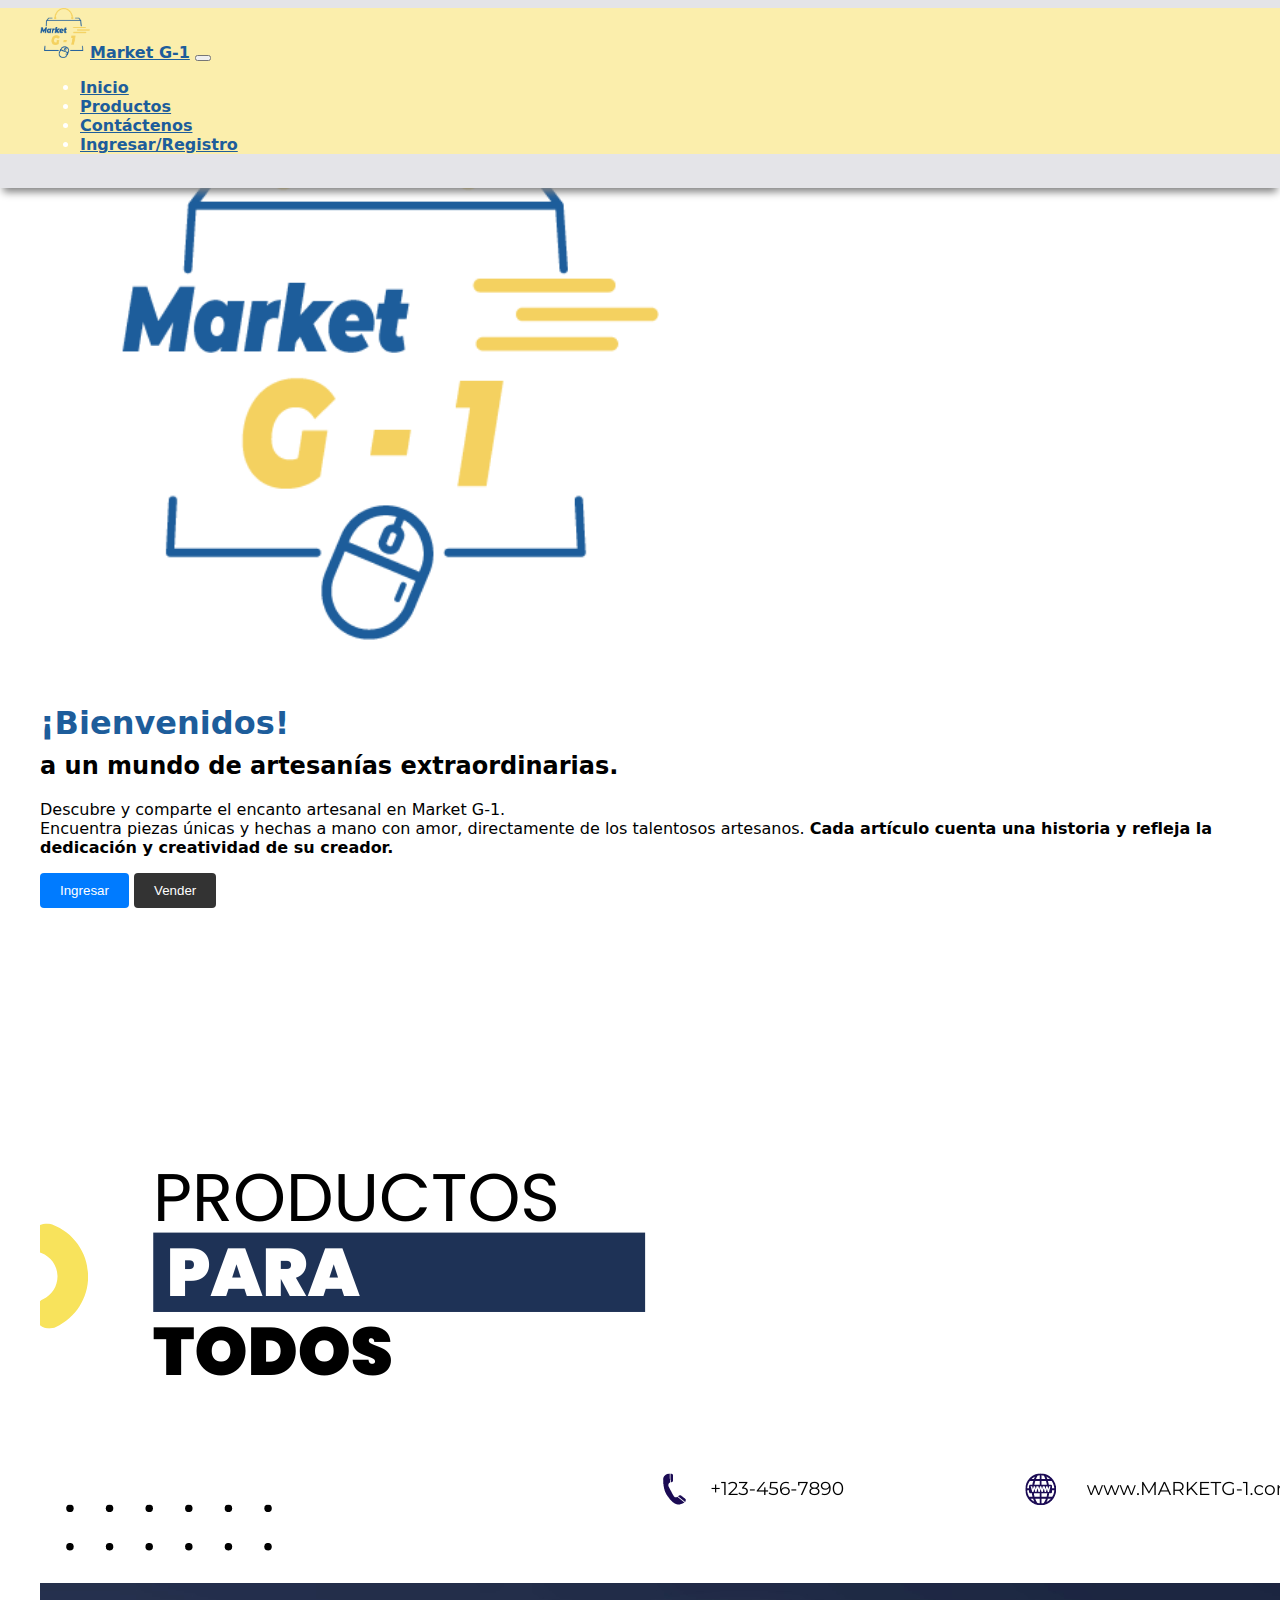
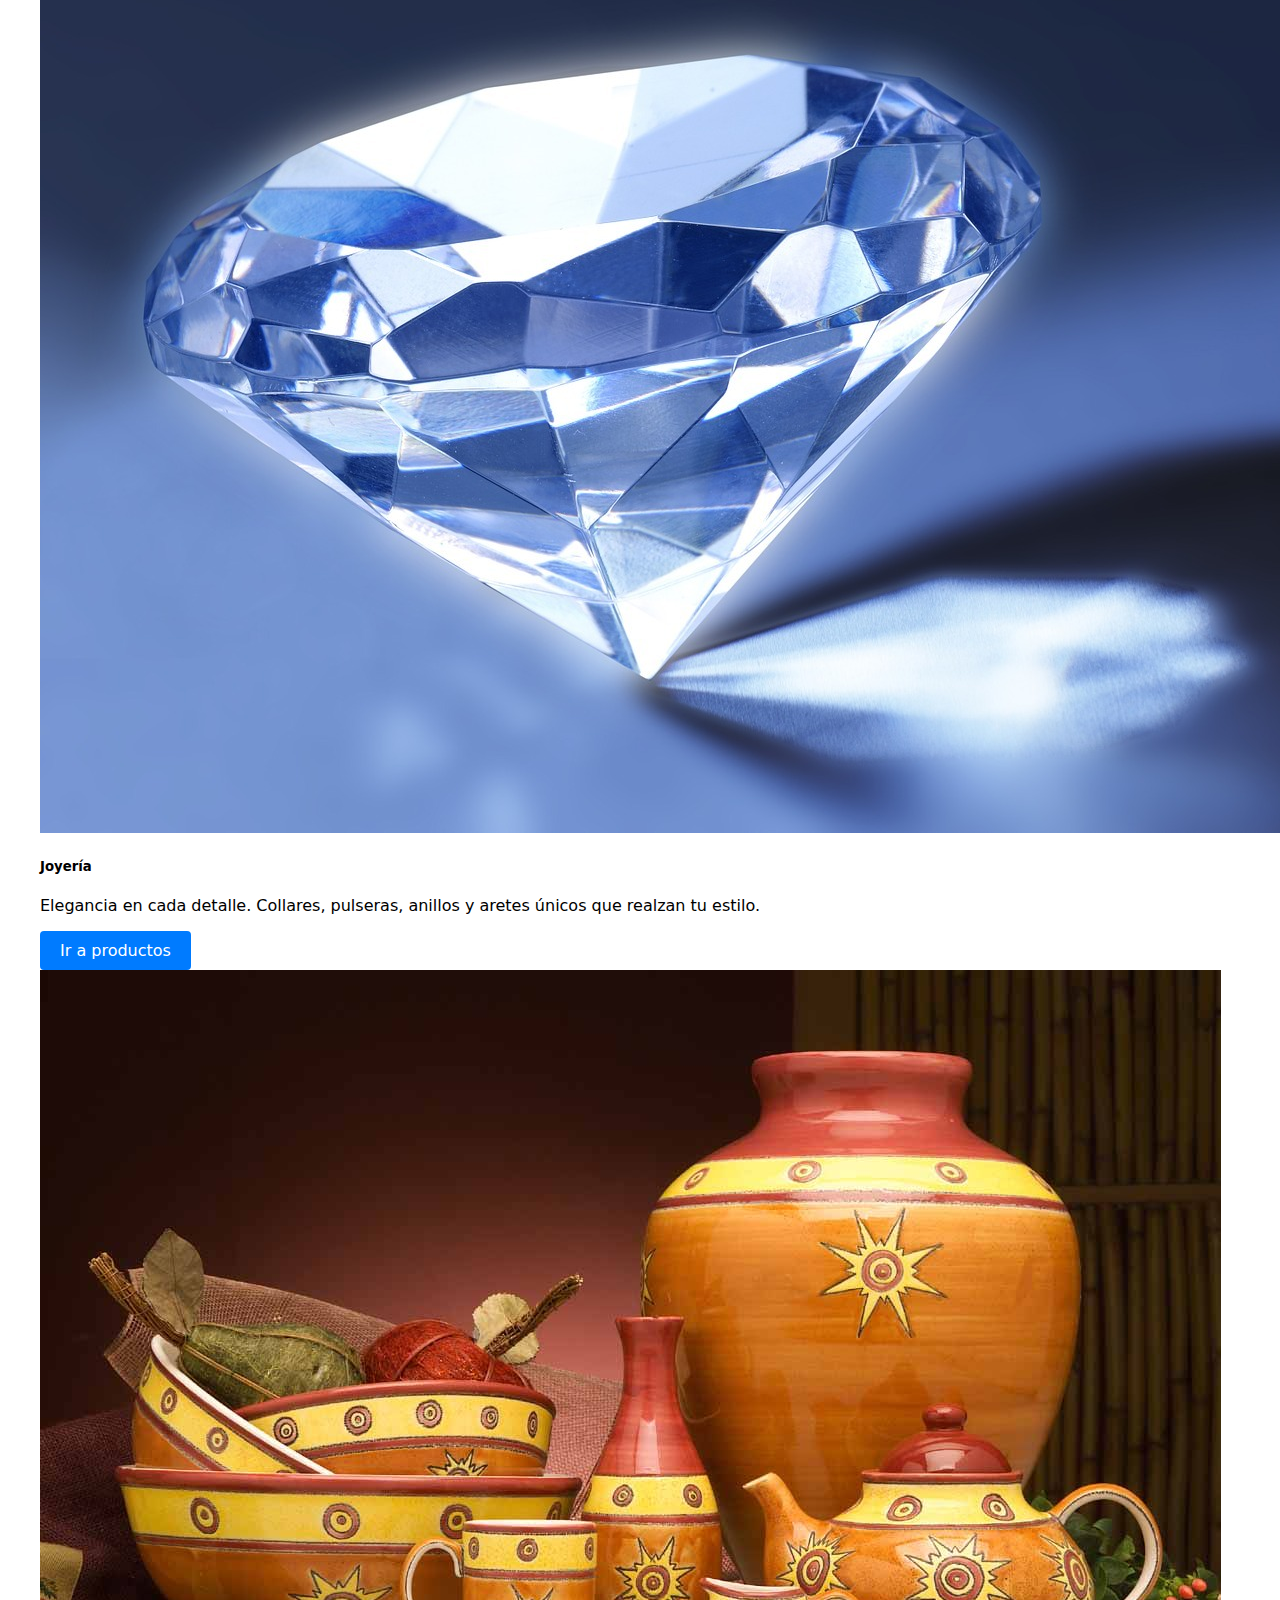
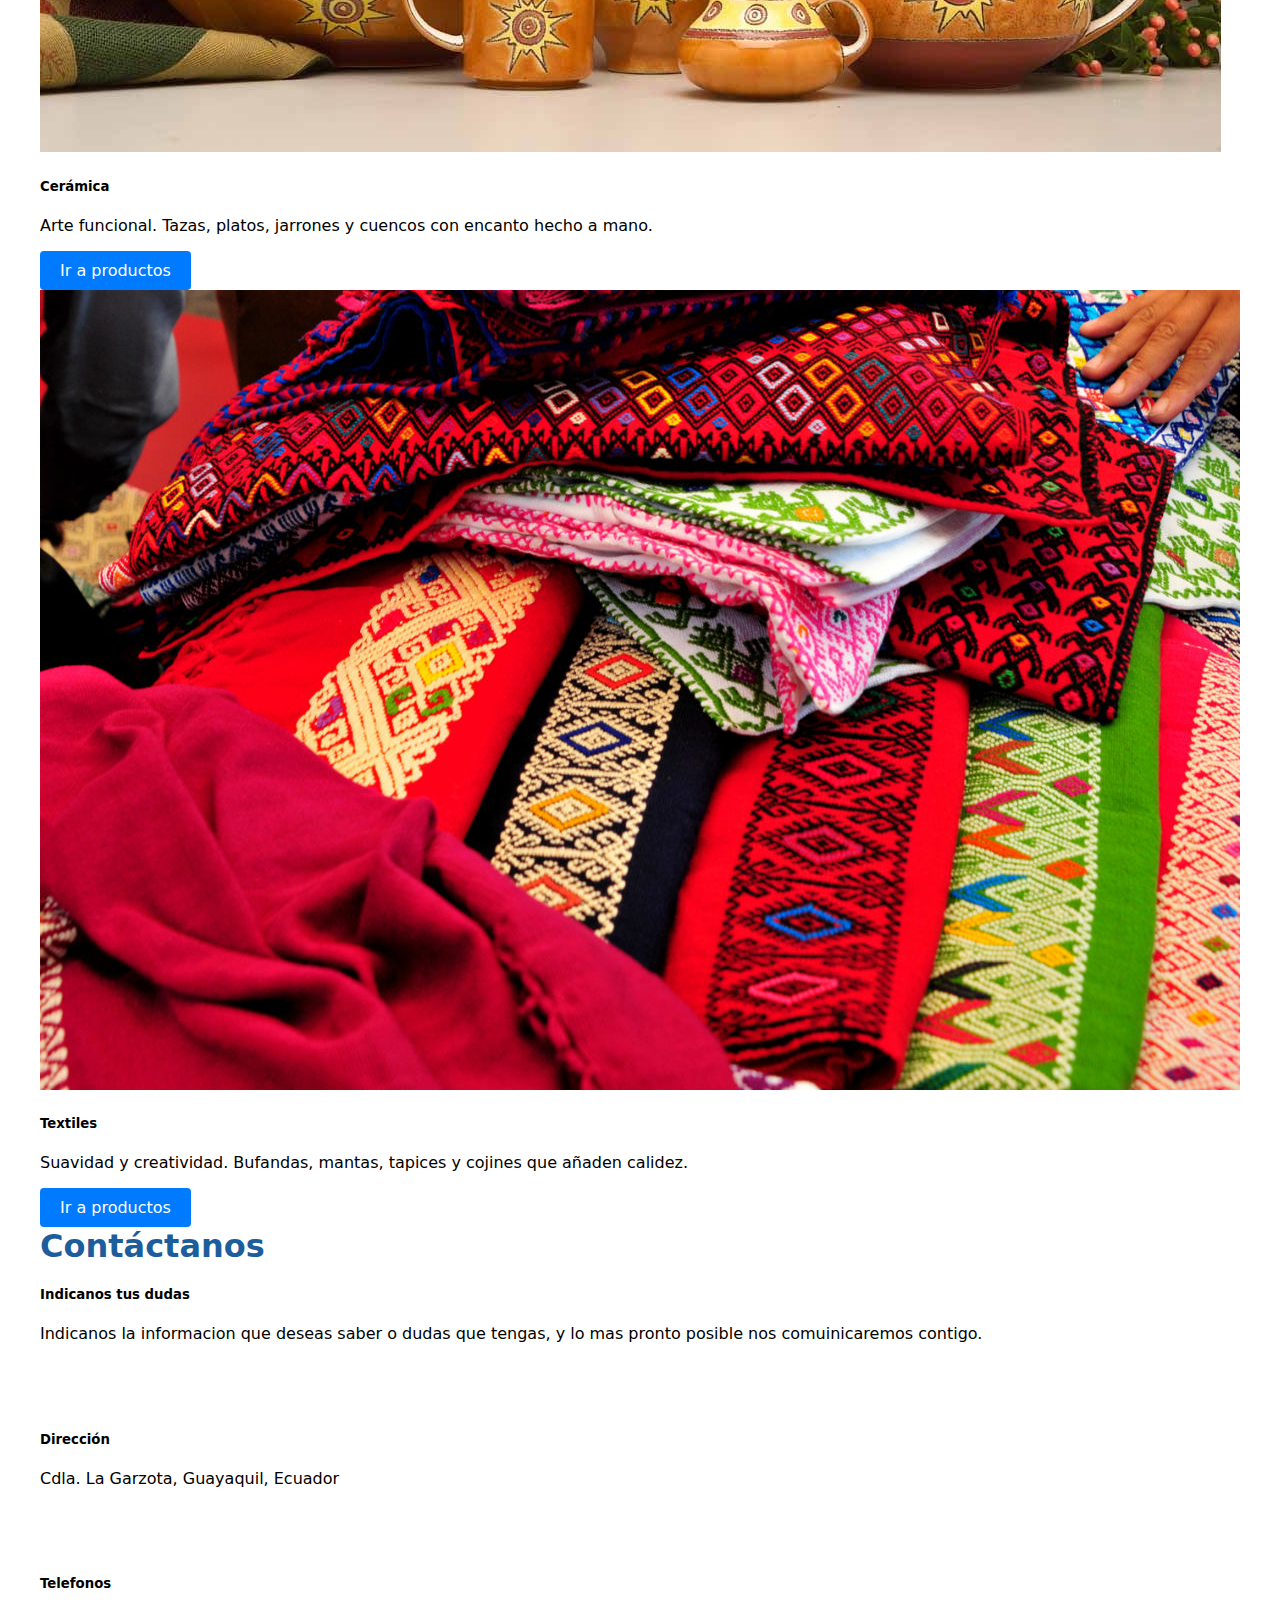
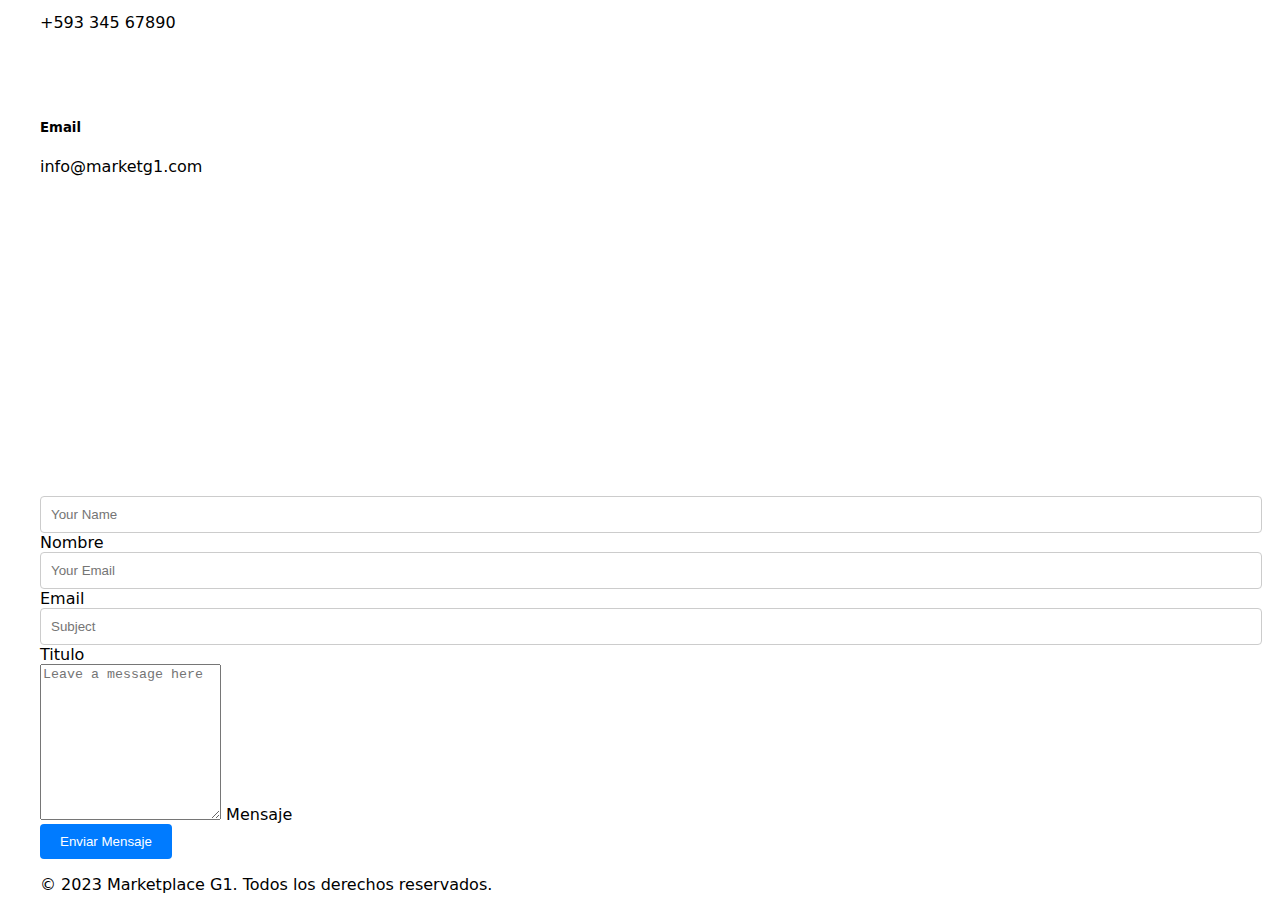
<file: index.html>
<!DOCTYPE html>
<html lang="es">

<head>
  <meta charset="UTF-8">
  <meta name="viewport" content="width=device-width, initial-scale=1.0">
  <link rel="shortcut icon" href="img/logo_ico.png">
  <title>Marketp G-1</title>
  <!-- Incluir el archivo CSS de Bootstrap -->
  <link href="https://cdn.jsdelivr.net/npm/bootstrap@5.3.0/dist/css/bootstrap.min.css" rel="stylesheet"
    integrity="sha384-9ndCyUaIbzAi2FUVXJi0CjmCapSmO7SnpJef0486qhLnuZ2cdeRhO02iuK6FUUVM" crossorigin="anonymous">
  <link rel="stylesheet" href="styles.css">
</head>

<body>
  <!-- Encabezado -->
  <header>
    <nav class="navbar navbar-expand-lg navbar-light fixed-top" style="background-color: #FBEEAC;">
      <div class="container">
        <!-- Logo del marketplace -->
        <a id="logo" class="navbar-brand" href="#">
          <img class="mx-3" src="img/logo-ico.png" alt="Logo" width="50" height="50"
            class="d-inline-block align-text-top">Market G-1</a>
        <!-- Botón para expandir la navegación en pantallas pequeñas -->
        <button class="navbar-toggler" type="button" data-bs-toggle="collapse" data-bs-target="#navbarNav"
          aria-controls="navbarNav" aria-expanded="false" aria-label="Toggle navigation">
          <span class="navbar-toggler-icon"></span>
        </button>
        <!-- Navegación del marketplace -->
        <div id="menu" class="collapse navbar-collapse nav justify-content-center">
          <ul class="navbar-nav">
            <li class="nav-item">
              <a class="nav-link" href="#">Inicio</a>
            </li>
            <li class="nav-item">
              <a class="nav-link" href="#producto">Productos</a>
            </li>
            <li class="nav-item">
              <a class="nav-link" href="#contact">Contáctenos</a>
            </li>
            <li class="nav-item">
              <a class="nav-link" href="login.html">Ingresar/Registro</a>
            </li>
          </ul>
        </div>
      </div>
    </nav>
  </header>

  <!--Hero-->
  <div id="hero" class="container col-xxl-8 py-5">
    <div class="row flex-lg-row-reverse align-items-center g-5 py-5">
      <div class="col-10 col-sm-8 col-lg-6">
        <img src="img/logo.png" class="d-block mx-lg-auto img-fluid" alt="Bootstrap Themes" width="700" height="700"
          loading="lazy">
      </div>
      <div class="col-lg-6">
        <h1 class="display-1 fw-bold text-body-emphasis lh-5 mb-3">¡Bienvenidos!</h1>
        <h2 class="display-5 fw-bold lh-5 mb-3">a un mundo de artesanías extraordinarias.</h2>
        <p class="lead">Descubre y comparte el encanto artesanal en Market G-1.
          <br>Encuentra piezas únicas y hechas a mano
          con amor, directamente de los talentosos artesanos. <b>Cada artículo cuenta una historia y refleja la
            dedicación
            y creatividad de su creador.</b>
        </p>
        <div class="d-grid gap-5 d-md-flex justify-content-md-start">
          <a href="login.html"><button type="button" class="btn btn-primary btn-lg px-4 me-md-2">Ingresar</button></a>
          <a href="ventas.html"><button type="button" class="btn btn-outline-secondary btn-lg px-4">Vender</button></a>
        </div>
      </div>
    </div>
  </div>
  <br>
  <br>
  <br>
  <br>
  <br>
  <br>
<!-- Contenido principal -->
  <main>
    <div class="container" id="producto">
<!--banner-->
<br><br><br>
<div class="container-fluid">
  <img src="img/vendedores.png" class="img-fluid" alt="Responsive image">
</div>
      <!-- Lista de productos -->
      <div class="row py-5">
        <!-- Producto 1 -->
        <div class="col-md-4">
          <div class="card">
            <img src="img/joyeria.jpg" class="card-img-top" alt="Producto 1">
            <div class="card-body">
              <h5 class="card-title">Joyería</h5>
              <p class="card-text">Elegancia en cada detalle. Collares, pulseras, anillos y
                  aretes únicos que realzan tu estilo.</p>
              <a href="joyeria.html" class="btn btn-primary">Ir a productos</a>
            </div>
          </div>
        </div>
        <!-- Producto 2 -->
        <div class="col-md-4">
          <div class="card">
            <img src="img/ceramica.jpg" class="card-img-top" alt="Producto 2">
            <div class="card-body">
              <h5 class="card-title">Cerámica</h5>
              <p class="card-text">Arte funcional. Tazas, platos, jarrones y cuencos con encanto
                  hecho a mano.</p>
              <a href="ceramica.html" class="btn btn-primary">Ir a productos</a>
            </div>
          </div>
        </div>
        <!-- Producto 3 -->
        <div class="col-md-4">
          <div class="card">
            <img src="img/textiles.jpg" class="card-img-top" alt="Producto 3">
            <div class="card-body">
              <h5 class="card-title">Textiles</h5>
              <p class="card-text">Suavidad y creatividad. Bufandas, mantas, tapices y cojines
                  que añaden calidez.</p>
              <a href="textiles.html" class="btn btn-primary">Ir a productos</a>
            </div>
          </div>
        </div>
      </div>
    </div>
  </main>
  <section id="contact">

    <!-- Section Contact -->
<div class="container-xxl py-5">
  <div class="container">
    <h1 class="display-5 fw-bold text-body-emphasis lh-5 mb-3">Contáctanos</h1>
      <div class="row g-4">
          <div class="col-lg-4 col-md-6 wow fadeInUp" data-wow-delay="0.1s">
              <h5>Indicanos tus dudas</h5>
              <p class="mb-4">Indicanos la informacion que deseas saber o dudas que tengas, y lo mas pronto posible nos comuinicaremos contigo.</p>
              <div class="d-flex align-items-center mb-3">
                  <div class="d-flex align-items-center justify-content-center flex-shrink-0 bg-primary" style="width: 50px; height: 50px;">
                      <i class="fa fa-map-marker-alt text-white"></i>
                  </div>
                  <div class="ms-3">
                      <h5 class="text-primary">Dirección</h5>
                      <p class="mb-0">Cdla. La Garzota, Guayaquil, Ecuador</p>
                  </div>
              </div>
              <div class="d-flex align-items-center mb-3">
                  <div class="d-flex align-items-center justify-content-center flex-shrink-0 bg-primary" style="width: 50px; height: 50px;">
                      <i class="fa fa-phone-alt text-white"></i>
                  </div>
                  <div class="ms-3">
                      <h5 class="text-primary">Telefonos</h5>
                      <p class="mb-0">+593 345 67890</p>
                  </div>
              </div>
              <div class="d-flex align-items-center">
                  <div class="d-flex align-items-center justify-content-center flex-shrink-0 bg-primary" style="width: 50px; height: 50px;">
                      <i class="fa fa-envelope-open text-white"></i>
                  </div>
                  <div class="ms-3">
                      <h5 class="text-primary">Email</h5>
                      <p class="mb-0">info@marketg1.com</p>
                  </div>
              </div>
          </div>
          <div class="col-lg-4 col-md-6 wow fadeInUp" data-wow-delay="0.3s">
              <iframe class="position-relative rounded w-100 h-100"
                  src="https://www.google.com/maps/embed?pb=!1m18!1m12!1m3!1d3001156.4288297426!2d-78.01371936852176!3d42.72876761954724!2m3!1f0!2f0!3f0!3m2!1i1024!2i768!4f13.1!3m3!1m2!1s0x4ccc4bf0f123a5a9%3A0xddcfc6c1de189567!2sNew%20York%2C%20USA!5e0!3m2!1sen!2sbd!4v1603794290143!5m2!1sen!2sbd"
                  frameborder="0" style="min-height: 300px; border:0;" allowfullscreen="" aria-hidden="false"
                  tabindex="0"></iframe>
          </div>
          <div class="col-lg-4 col-md-12 wow fadeInUp" data-wow-delay="0.5s">
              <form>
                  <div class="row g-3">
                      <div class="col-md-6">
                          <div class="form-floating">
                              <input type="text" class="form-control" id="name" placeholder="Your Name">
                              <label for="name">Nombre</label>
                          </div>
                      </div>
                      <div class="col-md-6">
                          <div class="form-floating">
                              <input type="email" class="form-control" id="email" placeholder="Your Email">
                              <label for="email">Email</label>
                          </div>
                      </div>
                      <div class="col-12">
                          <div class="form-floating">
                              <input type="text" class="form-control" id="subject" placeholder="Subject">
                              <label for="subject">Titulo</label>
                          </div>
                      </div>
                      <div class="col-12">
                          <div class="form-floating">
                              <textarea class="form-control" placeholder="Leave a message here" id="message" style="height: 150px"></textarea>
                              <label for="message">Mensaje</label>
                          </div>
                      </div>
                      <div class="col-12">
                          <button class="btn btn-primary w-100 py-3" type="submit">Enviar Mensaje</button>
                      </div>
                  </div>
              </form>
          </div>
      </div>
  </div>
</div>
  </section>

  <!-- Pie de página -->
  <footer>
    <div class="container">
      <p>&copy; 2023 Marketplace G1. Todos los derechos reservados.</p>
    </div>
  </footer>

  <!-- Incluir el archivo JavaScript de Bootstrap -->
  <script src="https://cdn.jsdelivr.net/npm/bootstrap@5.3.0/dist/js/bootstrap.bundle.min.js"
    integrity="sha384-geWF76RCwLtnZ8qwWowPQNguL3RmwHVBC9FhGdlKrxdiJJigb/j/68SIy3Te4Bkz"
    crossorigin="anonymous"></script>


</body>

</html>
</file>
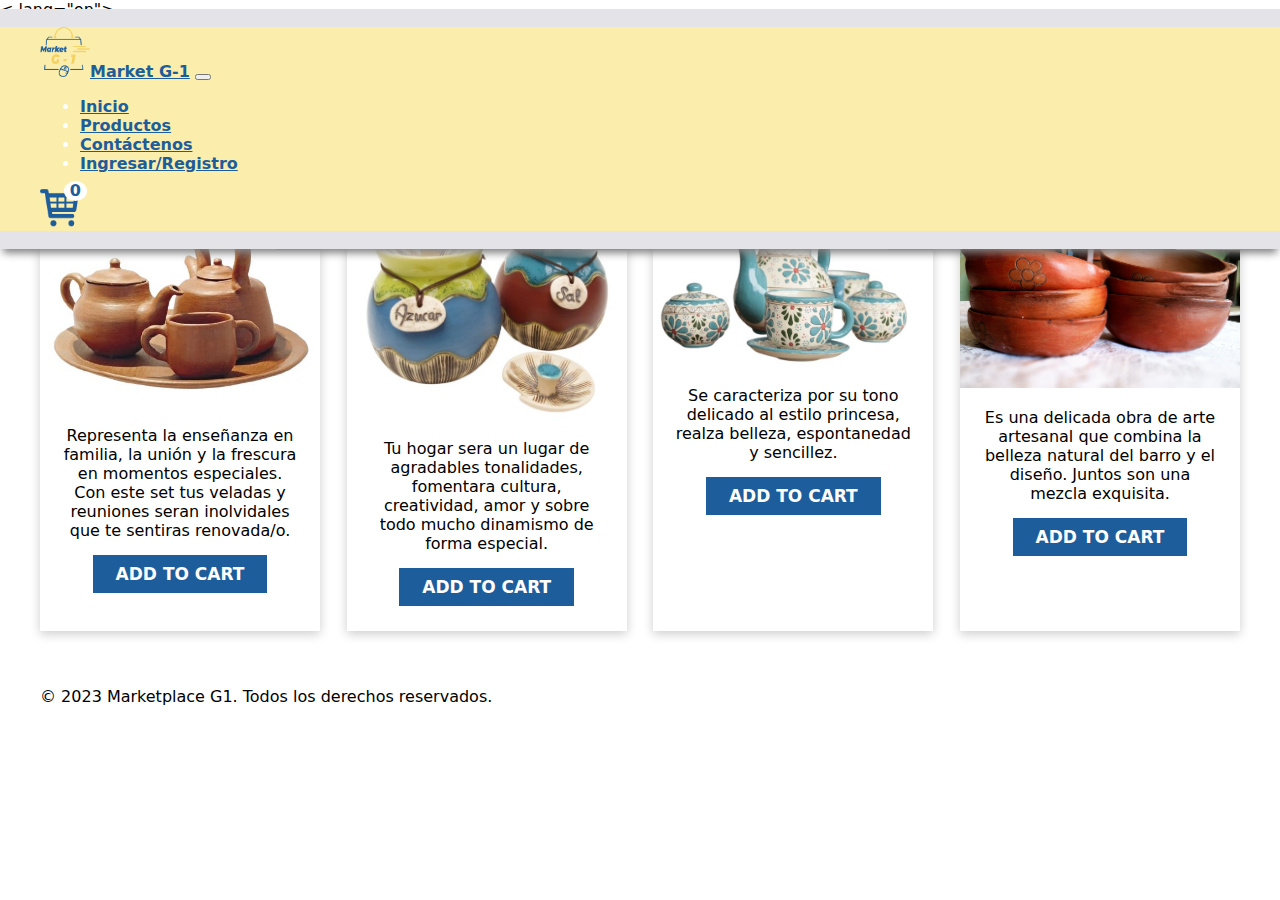
<file: ceramica.html>
<!DOCTYPE html>
< lang="en">

  <head>
    <meta charset="UTF-8">
    <meta name="viewport" content="width=device-width, initial-scale=1.0">
    <link rel="shortcut icon" href="img/logo-ico.png">
    <title>Marketp G-1 / Productos</title>
    <!-- Incluir el archivo CSS de Bootstrap -->
    <link href="https://cdn.jsdelivr.net/npm/bootstrap@5.3.0/dist/css/bootstrap.min.css" rel="stylesheet"
      integrity="sha384-9ndCyUaIbzAi2FUVXJi0CjmCapSmO7SnpJef0486qhLnuZ2cdeRhO02iuK6FUUVM" crossorigin="anonymous">
    <link rel="stylesheet" href="styles.css">
  </head>

  <body>
    <!-- Encabezado -->
    <header>
      <nav class="navbar navbar-expand-lg navbar-light fixed-top" style="background-color: #FBEEAC;">
        <div class="container">
          <!-- Logo del marketplace -->
          <a id="logo" class="navbar-brand" href="index.html">
            <img href="index.html" class="mx-3" src="img/logo-ico.png" alt="Logo" width="50" height="50"
              class="d-inline-block align-text-top">Market G-1</a>
          <!-- Botón para expandir la navegación en pantallas pequeñas -->
          <button class="navbar-toggler" type="button" data-bs-toggle="collapse" data-bs-target="#navbarNav"
            aria-controls="navbarNav" aria-expanded="false" aria-label="Toggle navigation">
            <span class="navbar-toggler-icon"></span>
          </button>
          <!-- Navegación del marketplace -->
          <div id="menu" class="collapse navbar-collapse nav justify-content-center">
            <ul class="navbar-nav">
              <li class="nav-item">
                <a class="nav-link" href="index.html">Inicio</a>
              </li>
              <li class="nav-item">
                <a class="nav-link" href="vendedor.html">Productos</a>
              </li>
              <li class="nav-item">
                <a class="nav-link" href="contacto.html">Contáctenos</a>
              </li>
              <li class="nav-item">
                <a class="nav-link" href="login.html">Ingresar/Registro</a>
              </li>
            </ul>
          </div>
        </div>
        <div class="header-section container-cart">
          <div>
            <img onclick="showCart(this)" class="cart" src="./img/cart.png" alt="">
            <p class="count-product">0</p>
          </div>
          <div class="cart-products" id="products-id">
            <p class="close-btn" onclick="closeBtn()">X</p>
            <h3>Mi carrito</h3>
            <div class="card-items">
            </div>
            <h2>Total: $<strong class="price-total">0</strong></h2>
          </div>
        </div>

      </nav>
    </header>
    <main>
      <section class="container-cart">
        <div class="products">
          <div class="carts">
            <div>
              <img src="./img/logo de ceramica.jpeg" alt="">
              <p><span>20</span>$</p>
            </div>
            <p class="title">Representa la enseñanza en familia, la unión y la frescura en momentos especiales.
              Con este set tus veladas y reuniones seran inolvidales que te sentiras renovada/o.</p>
            <a href="" data-id="1" class="btn-add-cart">add to cart</a>
          </div>
          <div class="carts">
            <div>
              <img src="./img/ceramica logo 2.jpeg" alt="">
              <p><span>35</span>$</p>
            </div>
            <p class="title">Tu hogar sera un lugar de agradables tonalidades, fomentara cultura, creatividad, amor
              y sobre todo mucho dinamismo de forma especial.</p>
            <a href="" class="btn-add-cart" data-id="2">add to cart</a>
          </div>
          <div class="carts">
            <div>
              <img src="./img/ceramica 4 logo.jpeg" alt="">
              <p><span>25</span>$</p>
            </div>
            <p class="title">Se caracteriza por su tono delicado al estilo princesa, realza belleza, espontanedad 
              y sencillez.</p>
            <a href="" data-id="3" class="btn-add-cart">add to cart</a>
          </div>
          <div class="carts">
            <div>
              <img src="./img/ceramica 6 logo.jpg" alt="">
              <p><span>12.50</span>$</p>
            </div>
            <p class="title">Es una delicada obra de arte artesanal que combina la belleza natural
              del barro y el diseño. Juntos son una mezcla exquisita.</p>
            <a href="" data-id="4" class="btn-add-cart">add to cart</a>
          </div>
      </section>
    </main>
    <footer>
      <div class="container">
        <p>&copy; 2023 Marketplace G1. Todos los derechos reservados.</p>
      </div>
    </footer>
    <script>
      function showCart(x) {
        document.getElementById("products-id").style.display = "block";
      }
      function closeBtn() {
        document.getElementById("products-id").style.display = "none";
      }

    </script>
    <script src="./js/cart.js"></script>
  </body>

  </html>
</file>
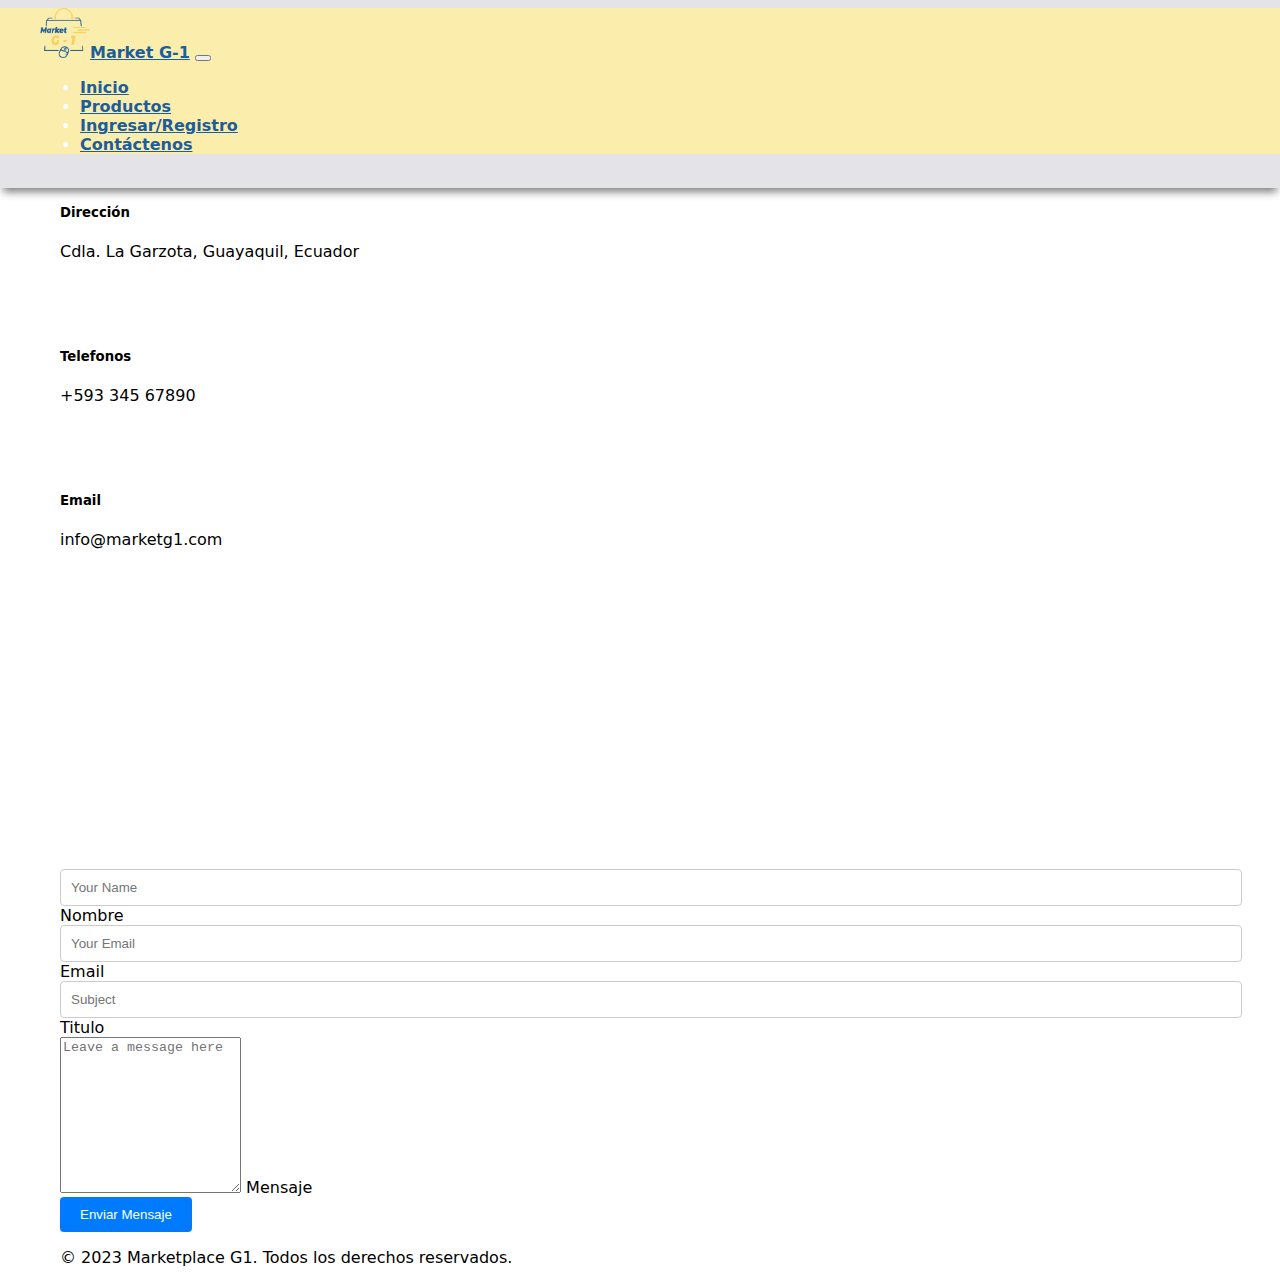
<file: contacto.html>
<!DOCTYPE html>
<html lang="en">

<head>
  <meta charset="UTF-8">
  <meta name="viewport" content="width=device-width, initial-scale=1.0">
  <link rel="shortcut icon" href="img/logo-ico.png">
  <title>Marketp G-1 / Contacto</title>
  <!-- Incluir el archivo CSS de Bootstrap -->
  <link href="https://cdn.jsdelivr.net/npm/bootstrap@5.3.0/dist/css/bootstrap.min.css" rel="stylesheet"
    integrity="sha384-9ndCyUaIbzAi2FUVXJi0CjmCapSmO7SnpJef0486qhLnuZ2cdeRhO02iuK6FUUVM" crossorigin="anonymous">
  <link rel="stylesheet" href="styles.css">
</head>

<body>
  <!-- Encabezado -->
  <header>
    <nav class="navbar navbar-expand-lg navbar-light fixed-top" style="background-color: #FBEEAC;">
      <div class="container">
        <!-- Logo del marketplace -->
        <a id="logo" class="navbar-brand" href="index.html">
          <img class="mx-3" src="img/logo-ico.png" alt="Logo" width="50" height="50"
            class="d-inline-block align-text-top">Market G-1</a>
        <!-- Botón para expandir la navegación en pantallas pequeñas -->
        <button class="navbar-toggler" type="button" data-bs-toggle="collapse" data-bs-target="#navbarNav"
          aria-controls="navbarNav" aria-expanded="false" aria-label="Toggle navigation">
          <span class="navbar-toggler-icon"></span>
        </button>
        <!-- Navegación del marketplace -->
        <div id="menu" class="collapse navbar-collapse nav justify-content-center">
          <ul class="navbar-nav">
            <li class="nav-item">
              <a class="nav-link" href="index.html">Inicio</a>
            </li>
            <li class="nav-item">
              <a class="nav-link" href="productos.html">Productos</a>
            </li>
            <li class="nav-item">
              <a class="nav-link" href="login.html">Ingresar/Registro</a>
            </li>
            <li class="nav-item">
              <a class="nav-link" href="contacto.html">Contáctenos</a>
            </li>
          </ul>
        </div>
      </div>
    </nav>
  </header>
  <main>
    <div class="container" id="producto">
      <h1 class=" display-1 border-bottom my-5 py-5">Contáctenos / Mensaje</h1>

      <!-- Section Contact -->
<div class="container-xxl py-5">
  <div class="container">
      <div class="row g-4">
          <div class="col-lg-4 col-md-6 wow fadeInUp" data-wow-delay="0.1s">
              <h5>Indicanos tus dudas</h5>
              <p class="mb-4">Indicanos la informacion que deseas saber o dudas que tengas, y lo mas pronto posible nos comuinicaremos contigo.</p>
              <div class="d-flex align-items-center mb-3">
                  <div class="d-flex align-items-center justify-content-center flex-shrink-0 bg-primary" style="width: 50px; height: 50px;">
                      <i class="fa fa-map-marker-alt text-white"></i>
                  </div>
                  <div class="ms-3">
                      <h5 class="text-primary">Dirección</h5>
                      <p class="mb-0">Cdla. La Garzota, Guayaquil, Ecuador</p>
                  </div>
              </div>
              <div class="d-flex align-items-center mb-3">
                  <div class="d-flex align-items-center justify-content-center flex-shrink-0 bg-primary" style="width: 50px; height: 50px;">
                      <i class="fa fa-phone-alt text-white"></i>
                  </div>
                  <div class="ms-3">
                      <h5 class="text-primary">Telefonos</h5>
                      <p class="mb-0">+593 345 67890</p>
                  </div>
              </div>
              <div class="d-flex align-items-center">
                  <div class="d-flex align-items-center justify-content-center flex-shrink-0 bg-primary" style="width: 50px; height: 50px;">
                      <i class="fa fa-envelope-open text-white"></i>
                  </div>
                  <div class="ms-3">
                      <h5 class="text-primary">Email</h5>
                      <p class="mb-0">info@marketg1.com</p>
                  </div>
              </div>
          </div>
          <div class="col-lg-4 col-md-6 wow fadeInUp" data-wow-delay="0.3s">
              <iframe class="position-relative rounded w-100 h-100"
                  src="https://www.google.com/maps/embed?pb=!1m18!1m12!1m3!1d3001156.4288297426!2d-78.01371936852176!3d42.72876761954724!2m3!1f0!2f0!3f0!3m2!1i1024!2i768!4f13.1!3m3!1m2!1s0x4ccc4bf0f123a5a9%3A0xddcfc6c1de189567!2sNew%20York%2C%20USA!5e0!3m2!1sen!2sbd!4v1603794290143!5m2!1sen!2sbd"
                  frameborder="0" style="min-height: 300px; border:0;" allowfullscreen="" aria-hidden="false"
                  tabindex="0"></iframe>
          </div>
          <div class="col-lg-4 col-md-12 wow fadeInUp" data-wow-delay="0.5s">
              <form>
                  <div class="row g-3">
                      <div class="col-md-6">
                          <div class="form-floating">
                              <input type="text" class="form-control" id="name" placeholder="Your Name">
                              <label for="name">Nombre</label>
                          </div>
                      </div>
                      <div class="col-md-6">
                          <div class="form-floating">
                              <input type="email" class="form-control" id="email" placeholder="Your Email">
                              <label for="email">Email</label>
                          </div>
                      </div>
                      <div class="col-12">
                          <div class="form-floating">
                              <input type="text" class="form-control" id="subject" placeholder="Subject">
                              <label for="subject">Titulo</label>
                          </div>
                      </div>
                      <div class="col-12">
                          <div class="form-floating">
                              <textarea class="form-control" placeholder="Leave a message here" id="message" style="height: 150px"></textarea>
                              <label for="message">Mensaje</label>
                          </div>
                      </div>
                      <div class="col-12">
                          <button class="btn btn-primary w-100 py-3" type="submit">Enviar Mensaje</button>
                      </div>
                  </div>
              </form>
          </div>
      </div>
  </div>
</div>
  </section>

  <!-- Pie de página -->
  <footer>
    <div class="container">
      <p>&copy; 2023 Marketplace G1. Todos los derechos reservados.</p>
    </div>
  </footer>
  </main>
</body>

</html>
</file>
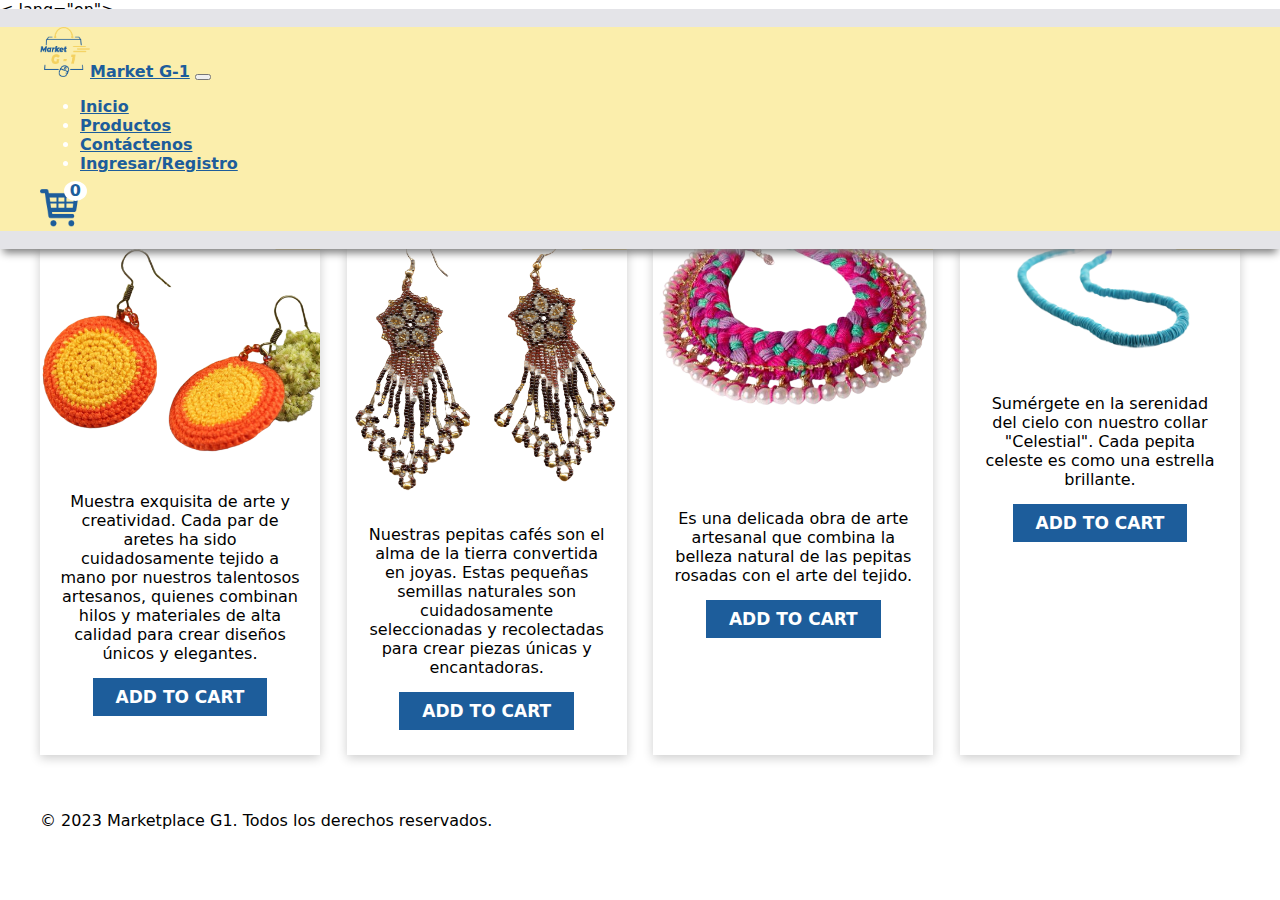
<file: joyeria.html>
<!DOCTYPE html>
< lang="en">

  <head>
    <meta charset="UTF-8">
    <meta name="viewport" content="width=device-width, initial-scale=1.0">
    <link rel="shortcut icon" href="img/logo-ico.png">
    <title>Marketp G-1 / Productos</title>
    <!-- Incluir el archivo CSS de Bootstrap -->
    <link href="https://cdn.jsdelivr.net/npm/bootstrap@5.3.0/dist/css/bootstrap.min.css" rel="stylesheet"
      integrity="sha384-9ndCyUaIbzAi2FUVXJi0CjmCapSmO7SnpJef0486qhLnuZ2cdeRhO02iuK6FUUVM" crossorigin="anonymous">
    <link rel="stylesheet" href="styles.css">
  </head>

  <body>
    <!-- Encabezado -->
    <header>
      <nav class="navbar navbar-expand-lg navbar-light fixed-top" style="background-color: #FBEEAC;">
        <div class="container">
          <!-- Logo del marketplace -->
          <a id="logo" class="navbar-brand" href="index.html">
            <img href="index.html" class="mx-3" src="img/logo-ico.png" alt="Logo" width="50" height="50"
              class="d-inline-block align-text-top">Market G-1</a>
          <!-- Botón para expandir la navegación en pantallas pequeñas -->
          <button class="navbar-toggler" type="button" data-bs-toggle="collapse" data-bs-target="#navbarNav"
            aria-controls="navbarNav" aria-expanded="false" aria-label="Toggle navigation">
            <span class="navbar-toggler-icon"></span>
          </button>
          <!-- Navegación del marketplace -->
          <div id="menu" class="collapse navbar-collapse nav justify-content-center">
            <ul class="navbar-nav">
              <li class="nav-item">
                <a class="nav-link" href="index.html">Inicio</a>
              </li>
              <li class="nav-item">
                <a class="nav-link" href="vendedor.html">Productos</a>
              </li>
              <li class="nav-item">
                <a class="nav-link" href="contacto.html">Contáctenos</a>
              </li>
              <li class="nav-item">
                <a class="nav-link" href="login.html">Ingresar/Registro</a>
              </li>
            </ul>
          </div>
        </div>
        <div class="header-section container-cart">
          <div>
            <img onclick="showCart(this)" class="cart" src="./img/cart.png" alt="">
            <p class="count-product">0</p>
          </div>
          <div class="cart-products" id="products-id">
            <p class="close-btn" onclick="closeBtn()">X</p>
            <h3>Mi carrito</h3>
            <div class="card-items">
            </div>
            <h2>Total: $<strong class="price-total">0</strong></h2>
          </div>
        </div>

      </nav>
    </header>
    <main>
      <section class="container-cart">
        <div class="products">
          <div class="carts">
            <div>
              <img src="./img/producto26.png" alt="">
              <p><span>13</span>$</p>
            </div>
            <p class="title"> Muestra exquisita de arte y creatividad. Cada par de aretes ha sido
              cuidadosamente tejido a mano por nuestros talentosos artesanos,
              quienes combinan hilos y materiales de alta calidad para crear diseños
              únicos y elegantes.</p>
            <a href="" data-id="1" class="btn-add-cart">add to cart</a>
          </div>
          <div class="carts">
            <div>
              <img src="./img/producto27.png" alt="">
              <p><span>20</span>$</p>
            </div>
            <p class="title">Nuestras pepitas cafés son el alma de la tierra convertida en joyas.
              Estas pequeñas semillas naturales son cuidadosamente seleccionadas y
              recolectadas para crear piezas únicas y encantadoras.</p>
            <a href="" class="btn-add-cart" data-id="2">add to cart</a>
          </div>
          <div class="carts">
            <div>
              <img src="./img/producto28.png" alt="">
              <p><span>15.50</span>$</p>
            </div>
            <p class="title">Es una delicada obra de arte artesanal que combina la belleza natural
              de las pepitas rosadas con el arte del tejido. </p>
            <a href="" data-id="3" class="btn-add-cart">add to cart</a>
          </div>
          <div class="carts">
            <div>
              <img src="./img/producto25.png" alt="">
              <p><span>15.50</span>$</p>
            </div>
            <p class="title">Sumérgete en la serenidad del cielo con nuestro collar "Celestial".
              Cada pepita celeste es como una estrella brillante.</p>
            <a href="" data-id="4" class="btn-add-cart">add to cart</a>
          </div>
      </section>
    </main>
    <footer>
      <div class="container">
        <p>&copy; 2023 Marketplace G1. Todos los derechos reservados.</p>
      </div>
    </footer>
    <script>
      function showCart(x) {
        document.getElementById("products-id").style.display = "block";
      }
      function closeBtn() {
        document.getElementById("products-id").style.display = "none";
      }

    </script>
    <script src="./js/cart.js"></script>
  </body>

  </html>
</file>
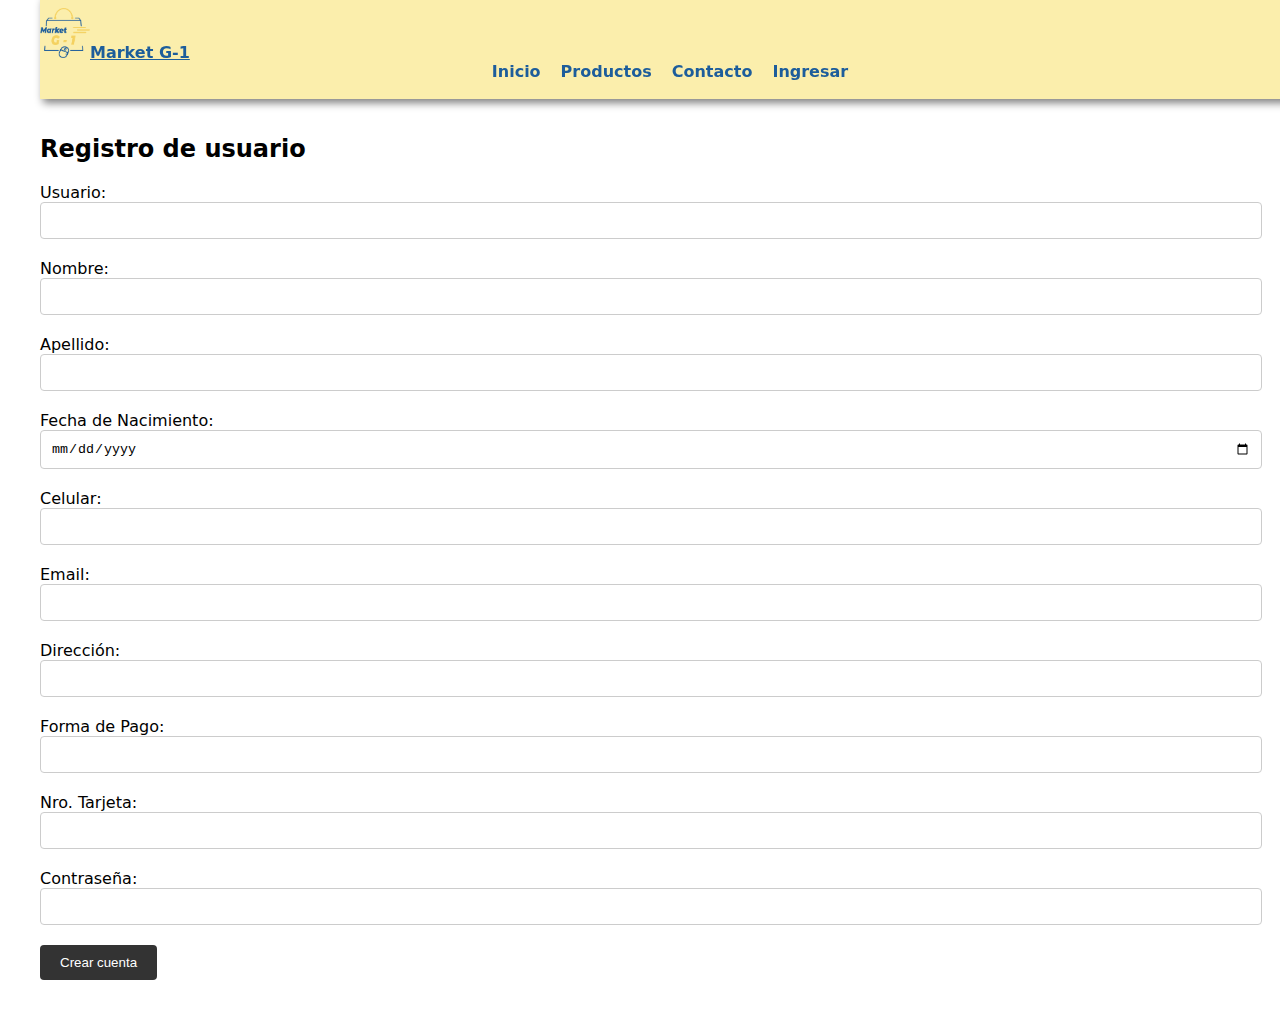
<file: signup.html>
<!DOCTYPE html>
<html lang="en">

<head>
  <meta charset="UTF-8">
  <meta name="viewport" content="width=device-width, initial-scale=1.0">
  <link rel="stylesheet" href="styles.css">
  <title>ArtesaníasOnLine - Registro de usuario</title>
</head>

<body onload="crearTablaUsuarios()">
  <div class="container">
    <div class="row">
      <div class="col-12">
        <header style="background-color: #FBEEAC;">
          <!-- Menú principal -->
          <div id="menu" class="collapse navbar-collapse nav justify-content-center">
            <a id="logo" class="navbar-brand" href="#">
              <img class="mx-3" src="img/logo-ico.png" alt="Logo" width="50" height="50"
                class="d-inline-block align-text-top">Market G-1</a>
          <nav>
            <ul class="menu">
              <li><a href="index.html">Inicio</a></li>
              <li><a href="vendedor.html">Productos</a></li>
              <li><a href="contacto.html">Contacto</a></li>
              <li><a href="login.html">Ingresar</a></li>
            </ul>
          </nav>
        </div>
        </header>
      </div>
    </div>
    <div class="row">
      <div class="col-12">
        <section class="signup-section">
          <br>
          <br>
          <br>
          <br>
          <br>
          <h2>Registro de usuario</h2>
          <form id="signup-form" onsubmit="event.preventDefault(); crearUsuario();">
            <div class="form-group">
              <label for="usrname">Usuario:</label>
              <input type="text" id="usrname" name="usrname" required>
            </div>
            <div class="form-group">
              <label for="nombre">Nombre:</label>
              <input type="text" id="nombre" name="nombre" required>
            </div>
            <div class="form-group">
              <label for="apellido">Apellido:</label>
              <input type="text" id="apellido" name="apellido" required>
            </div>
            <div class="form-group">
              <label for="fecnacim">Fecha de Nacimiento:</label>
              <input type="date" id="fecnacim" name="fecnacim" required>
            </div>
            <div class="form-group">
              <label for="celular">Celular:</label>
              <input type="text" id="celular" name="celular" required>
            </div>
            <div class="form-group">
              <label for="email">Email:</label>
              <input type="email" id="email" name="email" required>
            </div>
            <div class="form-group">
              <label for="direccion">Dirección:</label>
              <input type="text" id="direccion" name="direccion" required>
            </div>
            <div class="form-group">
              <label for="fpago">Forma de Pago:</label>
              <input type="text" id="fpago" name="fpago" required>
            </div>
            <div class="form-group">
              <label for="tarjeta">Nro. Tarjeta:</label>
              <input type="text" id="tarjeta" name="tarjeta" required>
            </div>
            <div class="form-group">
              <label for="password">Contraseña:</label>
              <input type="password" id="password" name="password" required>
            </div>
            <button type="submit" class="btn">Crear cuenta</button>
          </form>
        </section>
      </div>
    </div>
  <script src="script.js"></script>
</body>

</html>
</file>
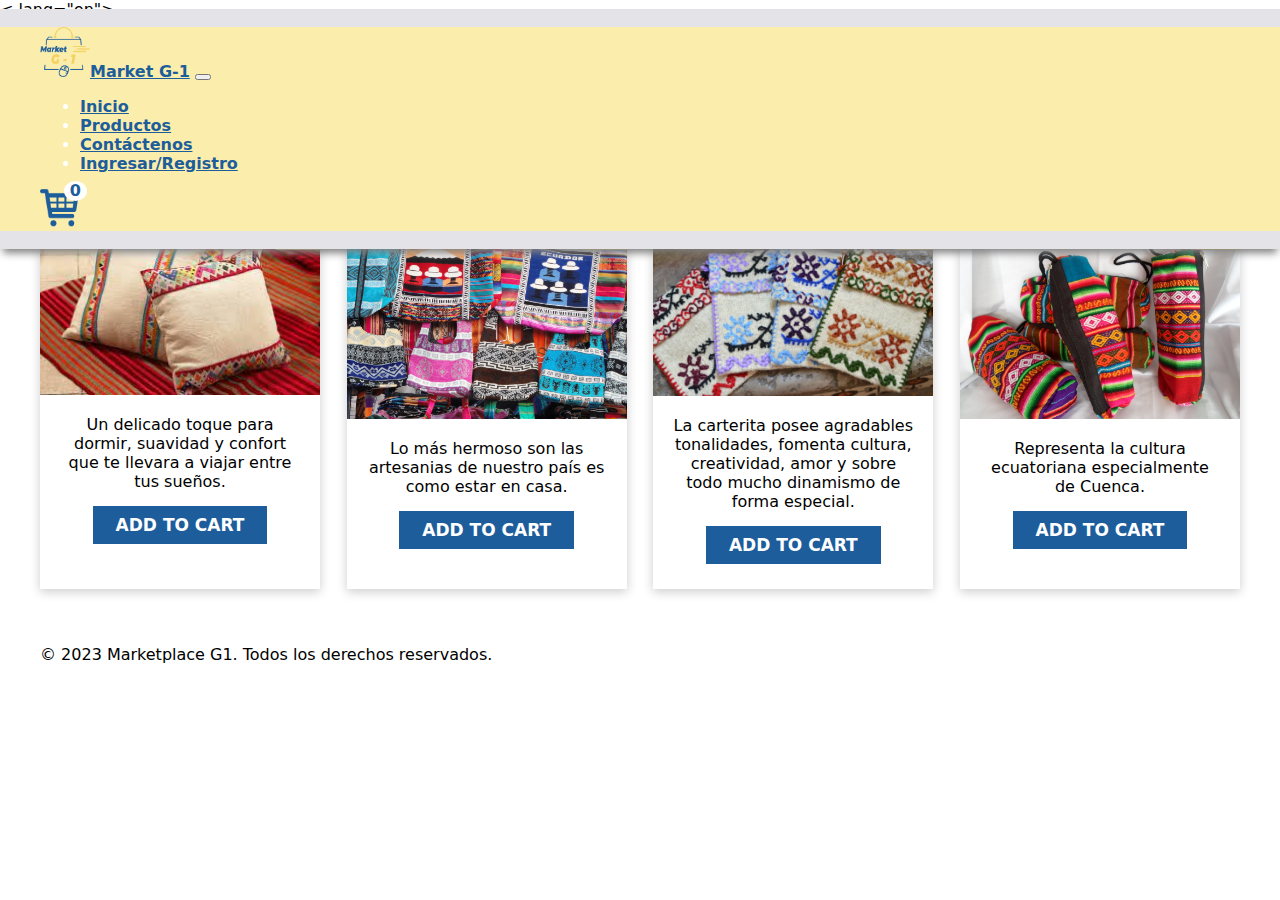
<file: textiles.html>
<!DOCTYPE html>
< lang="en">

  <head>
    <meta charset="UTF-8">
    <meta name="viewport" content="width=device-width, initial-scale=1.0">
    <link rel="shortcut icon" href="img/logo-ico.png">
    <title>Marketp G-1 / Productos</title>
    <!-- Incluir el archivo CSS de Bootstrap -->
    <link href="https://cdn.jsdelivr.net/npm/bootstrap@5.3.0/dist/css/bootstrap.min.css" rel="stylesheet"
      integrity="sha384-9ndCyUaIbzAi2FUVXJi0CjmCapSmO7SnpJef0486qhLnuZ2cdeRhO02iuK6FUUVM" crossorigin="anonymous">
    <link rel="stylesheet" href="styles.css">
  </head>

  <body>
    <!-- Encabezado -->
    <header>
      <nav class="navbar navbar-expand-lg navbar-light fixed-top" style="background-color: #FBEEAC;">
        <div class="container">
          <!-- Logo del marketplace -->
          <a id="logo" class="navbar-brand" href="index.html">
            <img href="index.html" class="mx-3" src="img/logo-ico.png" alt="Logo" width="50" height="50"
              class="d-inline-block align-text-top">Market G-1</a>
          <!-- Botón para expandir la navegación en pantallas pequeñas -->
          <button class="navbar-toggler" type="button" data-bs-toggle="collapse" data-bs-target="#navbarNav"
            aria-controls="navbarNav" aria-expanded="false" aria-label="Toggle navigation">
            <span class="navbar-toggler-icon"></span>
          </button>
          <!-- Navegación del marketplace -->
          <div id="menu" class="collapse navbar-collapse nav justify-content-center">
            <ul class="navbar-nav">
              <li class="nav-item">
                <a class="nav-link" href="index.html">Inicio</a>
              </li>
              <li class="nav-item">
                <a class="nav-link" href="vendedor.html">Productos</a>
              </li>
              <li class="nav-item">
                <a class="nav-link" href="contacto.html">Contáctenos</a>
              </li>
              <li class="nav-item">
                <a class="nav-link" href="login.html">Ingresar/Registro</a>
              </li>
            </ul>
          </div>
        </div>
        <div class="header-section container-cart">
          <div>
            <img onclick="showCart(this)" class="cart" src="./img/cart.png" alt="">
            <p class="count-product">0</p>
          </div>
          <div class="cart-products" id="products-id">
            <p class="close-btn" onclick="closeBtn()">X</p>
            <h3>Mi carrito</h3>
            <div class="card-items">
            </div>
            <h2>Total: $<strong class="price-total">0</strong></h2>
          </div>
        </div>

      </nav>
    </header>
    <main>
      <section class="container-cart">
        <div class="products">
          <div class="carts">
            <div>
              <img src="./img/textiles logo 4.jpg" alt="">
              <p><span>20</span>$</p>
            </div>
            <p class="title">Un delicado toque para dormir, suavidad y confort que te llevara a viajar entre tus sueños.</p>
            <a href="" data-id="1" class="btn-add-cart">add to cart</a>
          </div>
          <div class="carts">
            <div>
              <img src="./img/textiles logo 3.jpg" alt="">
              <p><span>15</span>$</p>
            </div>
            <p class="title">Lo más hermoso son las artesanias de nuestro país es como estar en casa.</p>
            <a href="" class="btn-add-cart" data-id="2">add to cart</a>
          </div>
          <div class="carts">
            <div>
              <img src="./img/textiles logo 2.jpg" alt="">
              <p><span>8</span>$</p>
            </div>
            <p class="title">La carterita posee agradables tonalidades, fomenta cultura, creatividad, amor
              y sobre todo mucho dinamismo de forma especial.</p>
            <a href="" data-id="3" class="btn-add-cart">add to cart</a>
          </div>
          <div class="carts">
            <div>
              <img src="./img/textiles logo.jpg" alt="">
              <p><span>12</span>$</p>
            </div>
            <p class="title">Representa la cultura ecuatoriana especialmente de Cuenca.</p>
            <a href="" data-id="4" class="btn-add-cart">add to cart</a>
          </div>
      </section>
    </main>
    <footer>
      <div class="container">
        <p>&copy; 2023 Marketplace G1. Todos los derechos reservados.</p>
      </div>
    </footer>
    <script>
      function showCart(x) {
        document.getElementById("products-id").style.display = "block";
      }
      function closeBtn() {
        document.getElementById("products-id").style.display = "none";
      }

    </script>
    <script src="./js/cart.js"></script>
  </body>

  </html>
</file>
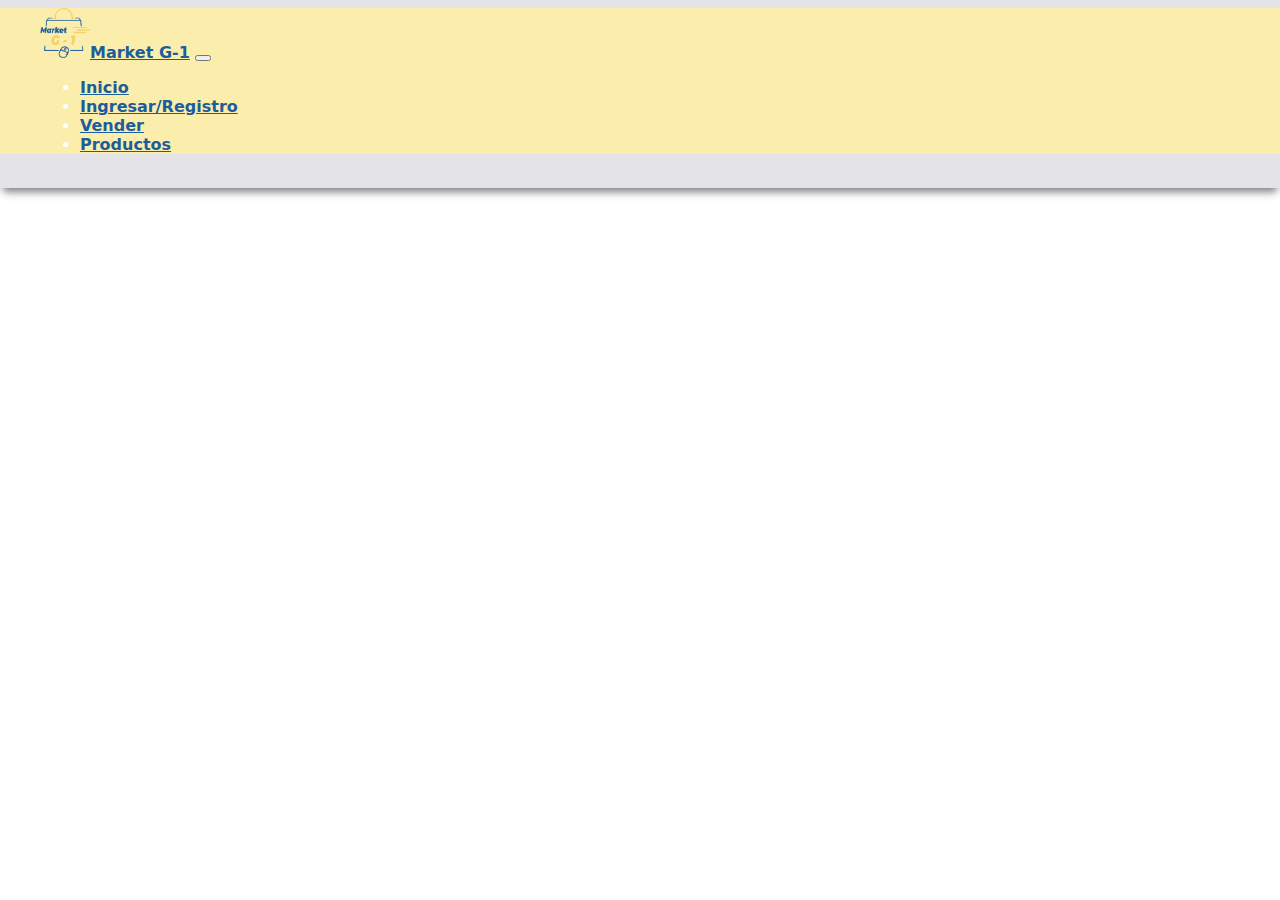
<file: ventas.html>
<!DOCTYPE html>
<html lang="en">

<head>
  <meta charset="UTF-8">
  <meta name="viewport" content="width=device-width, initial-scale=1.0">
  <link rel="shortcut icon" href="img/-ico.png">
  <title>Marketp G-1 / ventas</title>
  <!-- Incluir el archivo CSS de Bootstrap -->
  <link href="https://cdn.jsdelivr.net/npm/bootstrap@5.3.0/dist/css/bootstrap.min.css" rel="stylesheet"
    integrity="sha384-9ndCyUaIbzAi2FUVXJi0CjmCapSmO7SnpJef0486qhLnuZ2cdeRhO02iuK6FUUVM" crossorigin="anonymous">
  <link rel="stylesheet" href="styles.css">
</head>

<body>
  <!-- Encabezado -->
  <header>
    <nav class="navbar navbar-expand-lg navbar-light fixed-top" style="background-color: #FBEEAC;">
      <div class="container">
        <!-- Logo del marketplace -->
        <a id="logo" class="navbar-brand" href="index.html">
          <img class="mx-3" src="img/logo-ico.png" alt="Logo" width="50" height="50"
            class="d-inline-block align-text-top">Market G-1</a>
        <!-- Botón para expandir la navegación en pantallas pequeñas -->
        <button class="navbar-toggler" type="button" data-bs-toggle="collapse" data-bs-target="#navbarNav"
          aria-controls="navbarNav" aria-expanded="false" aria-label="Toggle navigation">
          <span class="navbar-toggler-icon"></span>
        </button>
        <!-- Navegación del marketplace -->
        <div id="menu" class="collapse navbar-collapse nav justify-content-center">
          <ul class="navbar-nav">
            <li class="nav-item">
              <a class="nav-link" href="index.html">Inicio</a>
            </li>
            <li class="nav-item">
              <a class="nav-link" href="login.html">Ingresar/Registro</a>
            </li>
            <li class="nav-item">
              <a class="nav-link" href="ventas.html">Vender</a>
            </li>
            <li class="nav-item">
              <a class="nav-link" href="productos.html">Productos</a>
            </li>
          </ul>
        </div>
      </div>
    </nav>
  </header>
  <main>
    <div class="container" id="producto">
      <h1 class=" display-1 border-bottom my-5 py-5">Ventas / vendedores</h1>
      <!-- Lista de productos -->
  </main>
</body>

</html>
</file>
<file: styles.css>
#logo {
    color: #1D5D9B !important;
    font-weight: bold;
}
#menu a{
    color: #1D5D9B ;
    font-weight: bold;    
}

#menu a:hover{
    color: #1D5D9B !important;
    font-weight: bold;
    border: 2px solid #F4D160;    
}
#menu a:active{
    background-color: antiquewhite;
}

#hero h1{
    color: #1D5D9B !important;
    font-weight: bold;
}
#hero img:hover {
        border: 5px solid #F4D160;        
        transform: scale(1.15);
        transition: 2.0s;
}
#producto h1{
    color: #1D5D9B !important;
    
}
#contact h1 {
  color: #1D5D9B !important;
}
/*Login*/

/* Estilos generales */
body {
    margin: 0;
    padding: 0;
    font-family: Arial, sans-serif;
  }
  
  h1, h2,h3,h5 p {
    margin: 0;
    padding: 0;
    color: #000;
  }
  
  .container {
    max-width: 1200px;
    margin: 0 auto;
    padding: 0 20px;
  }
  
  /* Estilos del menú */
  header {
    background-color: #333;
    color: #fff;
    padding: 10px 0;
  }
  
  .menu {
    display: flex;
    justify-content: center;
    list-style: none;
    padding: 0;
    margin: 0;
  }
  
  .menu li {
    margin-right: 20px;
  }
  
  .menu a {
    color: #fff;
    text-decoration: none;
  }
  
  /* Estilos de las secciones */
  .welcome-section {
    background-color: #f5f5f5;
    padding: 100px 0;
    text-align: center;
  }
  
  .welcome-text {
    max-width: 600px;
    margin: 0 auto;
  }
  
  .login-section,
  .signup-section,
  .account-section,
  .products-section,
  .product-detail-section,
  .cart-section {
    padding: 40px 0;
  }
  
  /* Estilos de los formularios */
  .form-group {
    margin-bottom: 20px;
  }
  
  form input {
    width: 100%;
    padding: 10px;
    border: 1px solid #ccc;
    border-radius: 4px;
  }
  
  /* Estilos de los botones */
  .btn {
    display: inline-block;
    padding: 10px 20px;
    background-color: #333;
    color: #fff;
    border: none;
    border-radius: 4px;
    cursor: pointer;
    text-decoration: none;
  }
  
  /* Estilos de la cuadrícula de productos */
  .product-grid {
    display: grid;
    grid-template-columns: repeat(4, 1fr);
    gap: 20px;
  }
  
  /* Estilos del carrito de compras */
  .cart-item {
    display: flex;
    align-items: center;
    margin-bottom: 20px;
  }
  
  .cart-item img {
    max-width: 400px;
    margin-right: 20px;
  }
  
  /* Estilos adicionales */
  h1 {
    font-size: 32px;
    margin-bottom: 10px;
  }
  
  h2 {
    font-size: 24px;
    margin-bottom: 20px;
  }
  
  .btn-primary {
    background-color: #007bff;
  }
  
  .btn-danger {
    background-color: #dc3545;
  }
  
  /* Responsiveness */
  @media (max-width: 768px) {
    .menu {
      flex-direction: column;
      align-items: center;
    }
  
    .menu li {
      margin-right: 0;
      margin-bottom: 10px;
    }
  
    .welcome-text {
      padding: 0 20px;
    }
  
    .product-grid {
      grid-template-columns: repeat(2, 1fr);
    }
  }
  body{
    font-family: system-ui;
}
header{
    background-color: #e4e4e8;
    padding-top: 18px;
    padding-bottom: 18px;
    box-shadow: 0 7px 8px -3px grey;
    position: fixed;
    width: 100%;
    margin-top: -10px;
    z-index: 99;
}
.container-cart{
    max-width: 1200px;
    text-align: center;
    margin: auto;
}

.container-cart h1{
  margin-top: 150px;
}

.header-section{
    display: flex;
    justify-content: space-between;
    margin: auto;
    align-items: center;
    position: relative;
}
.header-section div{
    position: relative;
}
.header-section p{
    position: absolute;
    top: -24px;
    right: -8px;
    background-color: #fff;
    padding: 1px 6px;
    border-radius: 50%;
    color: rgb(29, 93, 155);
    font-weight: 700;
    font-family: system-ui;
    line-height: 18px;
}
.logo{
    width: 164px;
    height: 84px;
    cursor: pointer;
}

.cart{
    width: 39px;
    height: 38px;
}
.cart-products{
    position: absolute!important;
    top: 82px;
    right: -18px;
    background-color: #fff;
    padding: 0 18px;
    box-shadow: 0 3px 10px rgb(0 0 0 / 20%);
    display: none;

    min-width: 290px;
}

.cart:hover{
    margin-bottom: 16px;
    transition-duration: .5s;
}
/*end header*/
.products{
    padding-top: 190px;
    display: flex;
    flex-wrap: wrap;
    justify-content: space-between;   
}

.carts{
    max-width: 280px;
    box-shadow: 0 3px 10px rgb(0 0 0 / 20%);
    padding-bottom: 34px;
    margin-bottom: 40px;
}
.carts img{
    width: 100%;
}
.carts p{
    font-family: system-ui;
    font-weight: 500;
    padding: 0 20px;
    margin-bottom: 24px;
}
.carts div p{
    position: absolute;
    top: 0;
    right: 0px;
    background-color: rgb(244, 209, 96);
    color: #fff;
    padding: 2px 7px 4px 21px;
    clip-path: polygon(25% 0%, 100% 0%, 100% 100%, 25% 100%, 0% 50%);
}
.carts div{
    position: relative;
}
.carts a{
    font-family: system-ui;
    text-decoration: none;
    background: rgb(29, 93, 155);
    padding: 9px 23px;
    color: #fff;
    font-size: 17px;
    text-transform: uppercase;
    font-weight: 700;
}

.carts a:hover{
    background: #fff;
    color: rgb(29, 93, 155);
    border: solid 2px rgb(29, 93, 155);
    transition-duration: .3s;
}

/*float cart*/
.cart-products .item img{
    width: 115px;
}

.cart-products .item{
    display: flex;
    align-items: center;
    border-bottom: solid 2px rgb(29, 93, 155);
}
.cart-products .item .item-content{
    margin: 0 19px;
    width: 201px;
}
.cart-products .item .item-content h5{
    margin: 0;
    font-size: 15px;
    font-weight: 400;
    font-family: system-ui;
    color: #000;
}
.cart-products .item .item-content h6{
    margin: 0;
    font-size: 13px;
    font-weight: 400;
    font-family: system-ui;
}
.cart-products .item span{
    background-color: rgb(29, 93, 155);
    padding: 0px 5px;
    border-radius: 50%;
    color: #fff;
    font-family: system-ui;
    cursor: pointer;
}
.cart-products h3{
    margin-bottom: 0;
}
.cart-products .item .item-content h5.cart-price{
    font-weight: 700;
}

/*stye to btn close*/
p.close-btn{
    top: -4px;
    right: 6px;
    cursor: pointer;
    color: #000;
}
p.author {
    display: flex;
    justify-content: center;
    FONT-VARIANT: JIS04;
    margin-top: 3%;
    gap: 7px;
}
p.author a {
    text-decoration: none;
    font-weight: 700;
    color: #000;
}
</file>
